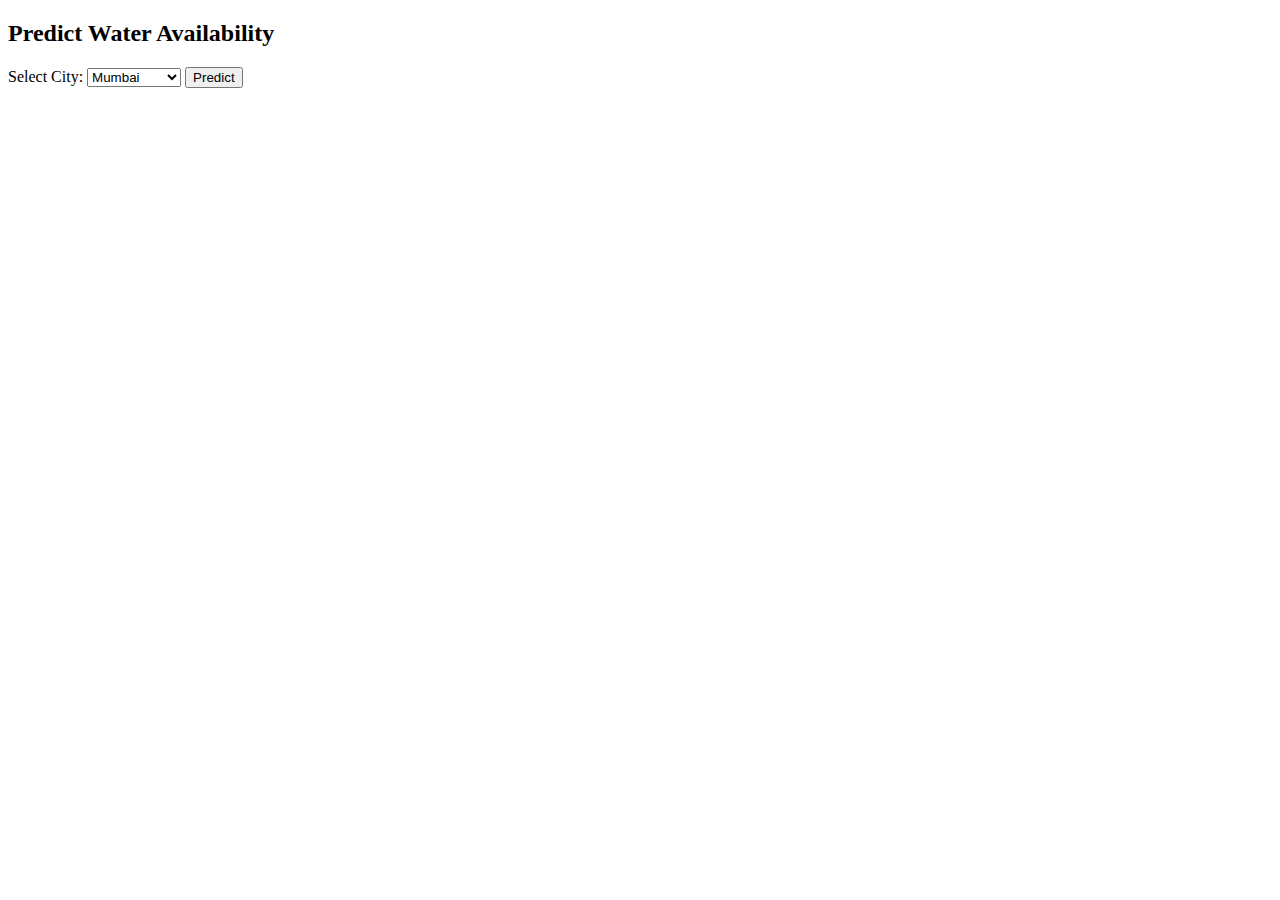
<file: prediction.html>
<!DOCTYPE html>
<html lang="en">
<head>
    <meta charset="UTF-8">
    <meta name="viewport" content="width=device-width, initial-scale=1.0">
    <title>Water Availability Prediction</title>
</head>
<body>
    <h2>Predict Water Availability</h2>
    
    <label for="city">Select City:</label>
    <select id="city">
        <option value="Mumbai">Mumbai</option>
        <option value="Delhi">Delhi</option>
        <option value="Bangalore">Bangalore</option>
        <option value="Hyderabad">Hyderabad</option>
        <option value="Chennai">Chennai</option>
        <option value="Kolkata">Kolkata</option>
        <option value="Pune">Pune</option>
        <option value="Ahmedabad">Ahmedabad</option>
        <option value="Jaipur">Jaipur</option>
        <option value="Lucknow">Lucknow</option>
    </select>

    <button onclick="predictWater()">Predict</button>
    
    <p id="result"></p>

    <script>
        function predictWater() {
            let city = document.getElementById("city").value;

            fetch("/predict", {
                method: "POST",
                headers: {
                    "Content-Type": "application/json"
                },
                body: JSON.stringify({ city: city })
            })
            .then(response => response.json())
            .then(data => {
                document.getElementById("result").innerText = data.response;
            })
            .catch(error => console.error("Error:", error));
        }
    </script>
</body>
</html>
</file>
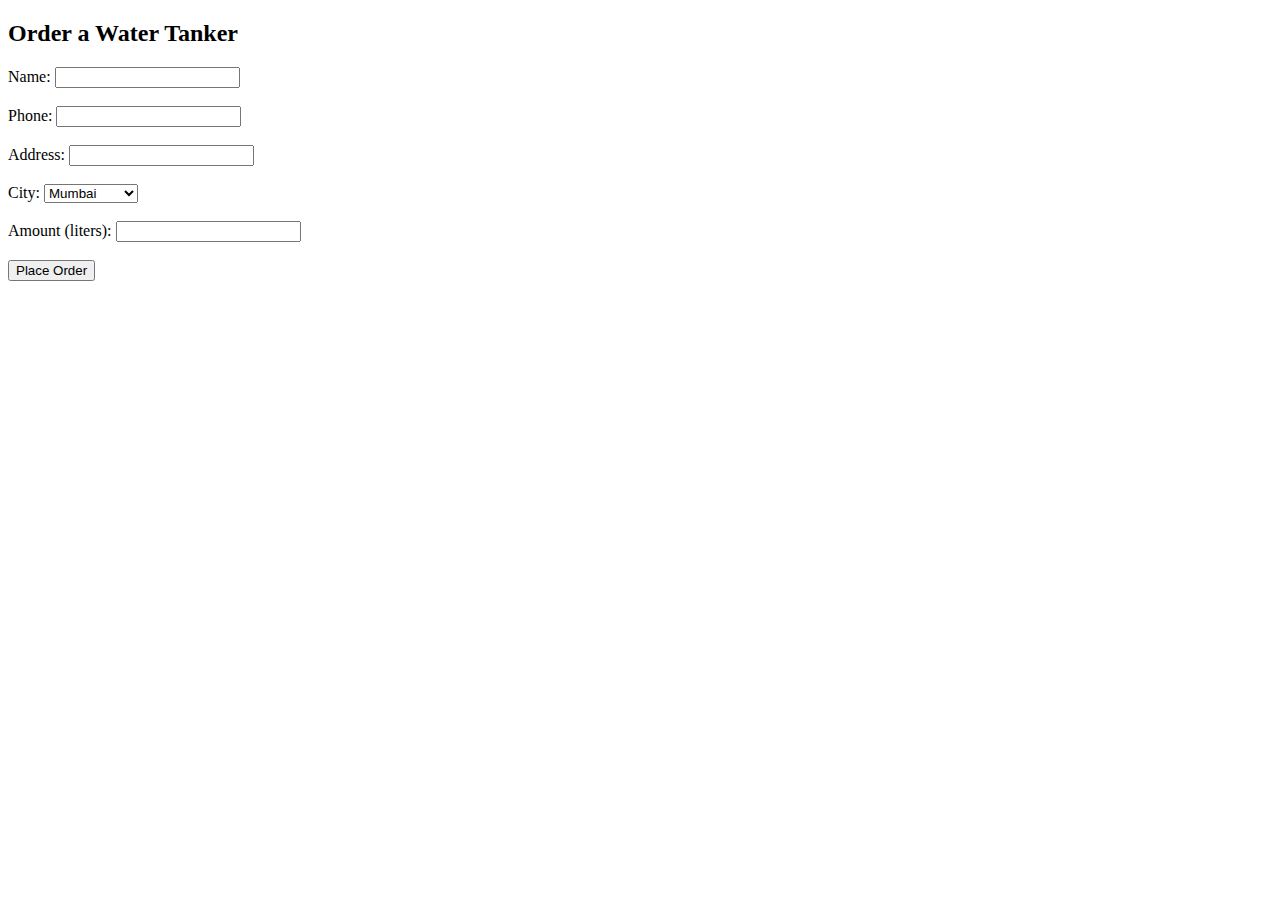
<file: water_tanker.html>
<!DOCTYPE html>
<html lang="en">
<head>
    <meta charset="UTF-8">
    <meta name="viewport" content="width=device-width, initial-scale=1.0">
    <title>Order Water Tanker</title>
</head>
<body>
    <h2>Order a Water Tanker</h2>
    <form action="/order" method="POST">
        <label for="name">Name:</label>
        <input type="text" id="name" name="name" required><br><br>

        <label for="phone">Phone:</label>
        <input type="text" id="phone" name="phone" required><br><br>

        <label for="address">Address:</label>
        <input type="text" id="address" name="address" required><br><br>

        <label for="city">City:</label>
        <select id="city" name="city">
            <option value="Mumbai">Mumbai</option>
            <option value="Delhi">Delhi</option>
            <option value="Bangalore">Bangalore</option>
            <option value="Hyderabad">Hyderabad</option>
            <option value="Chennai">Chennai</option>
            <option value="Kolkata">Kolkata</option>
            <option value="Pune">Pune</option>
            <option value="Ahmedabad">Ahmedabad</option>
            <option value="Jaipur">Jaipur</option>
            <option value="Lucknow">Lucknow</option>
        </select><br><br>

        <label for="amount">Amount (liters):</label>
        <input type="number" id="amount" name="amount" required><br><br>

        <button type="submit">Place Order</button>
    </form>
</body>
</html>
</file>
